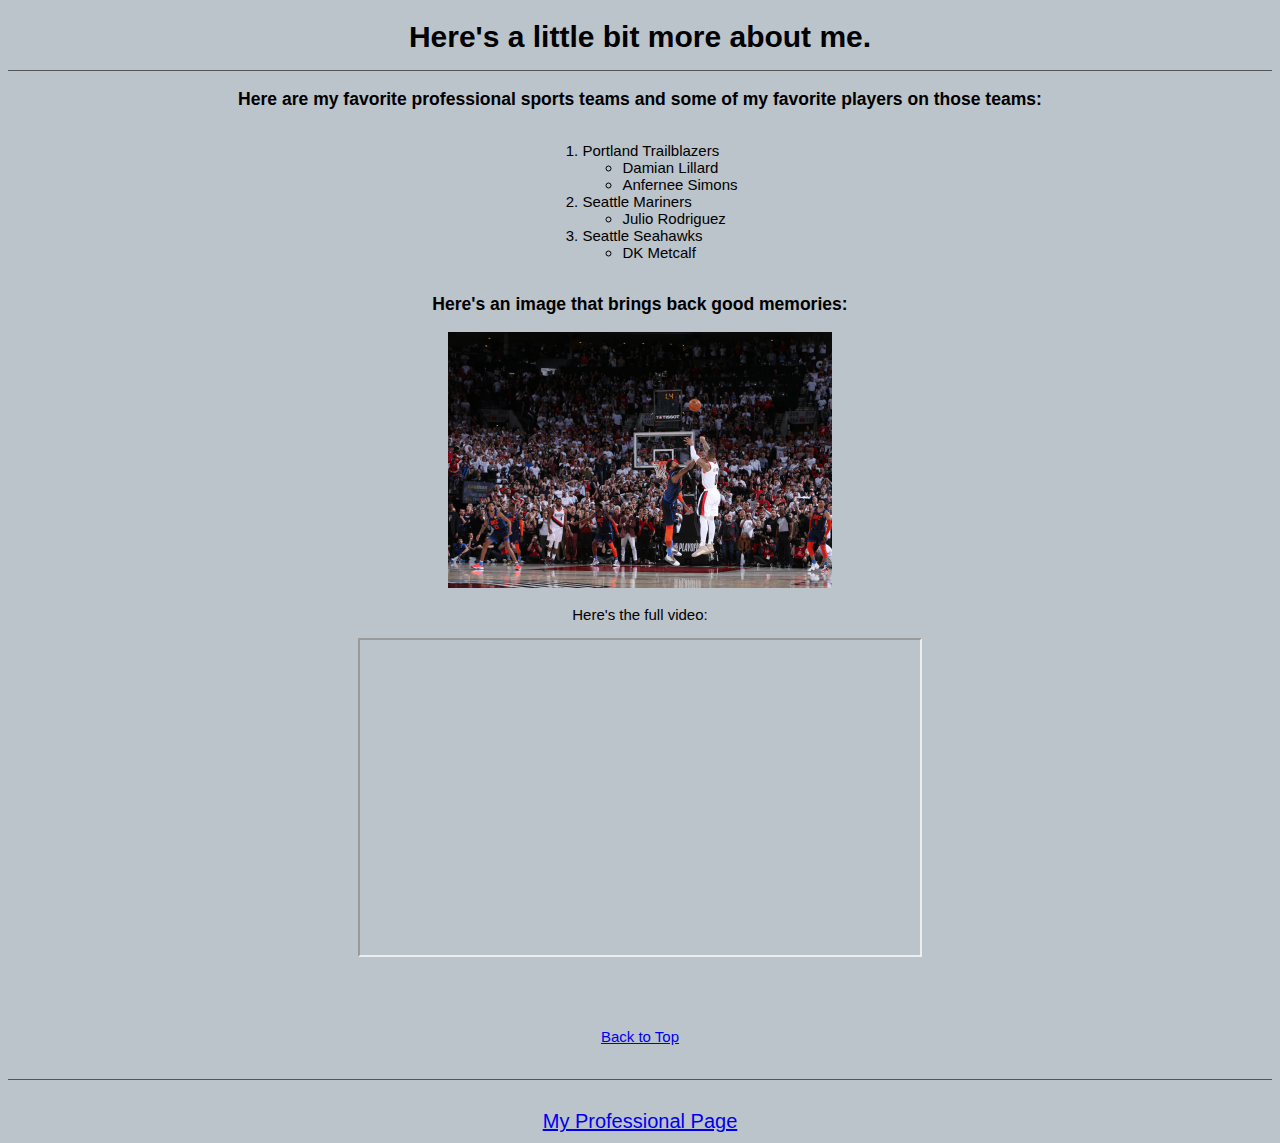
<file: scratch.html>
<!DOCTYPE html>
<html lang="en">
<head>
    <meta charset="UTF-8">
    <meta http-equiv="X-UA-Compatible" content="IE=edge">
    <meta name="viewport" content="width=device-width, initial-scale=1.0">
    <title>Hi, I'm Seth</title>
    <link rel="stylesheet" href="stylesheet.css">
</head>
<body style="background-color: rgb(187, 195, 203);">
    <div class="common header">
        <h1 id="top">Here's a little bit more about me.</h1>
    </div>
    <div class="container">
        <h3>Here are my favorite professional sports teams and some of my favorite players on those teams:</h3>
        <ol class="myfavlist">
            <li>
                Portland Trailblazers
                <ul class="myfavlist">
                    <li>Damian Lillard</li>
                    <li>Anfernee Simons</li>
                </ul>
            </li>
            <li>
                Seattle Mariners
                <ul class="myfavlist">
                    <li>Julio Rodriguez</li>
                </ul>
            </li>
            <li>
                Seattle Seahawks
                <ul class="myfavlist">
                    <li>DK Metcalf</li>
                </ul>
            </li>
        </ol>
    </div>
    <div>
        <h3>Here's an image that brings back good memories:</h3>
        <img src="lillardoverpg.jpeg" alt="Damian Lillard buzzer-beater over Paul George." width="384" height="256">
        <p>Here's the full video:</p>
        <iframe width="560" height="315" src="https://www.youtube.com/embed/a-M3x-eZpV8" title="YouTube video player" allow="accelerometer; autoplay; clipboard-write; encrypted-media; gyroscope; picture-in-picture" allowfullscreen></iframe>
        <br>
        <br>
        <br>
    </div>
    <div class='tableauPlaceholder' id='viz1670132311885' style='position: relative'><noscript><a href='#'><img alt='Logo Lillard ' src='https:&#47;&#47;public.tableau.com&#47;static&#47;images&#47;Li&#47;Libro1_15909997204580&#47;LogoLillard&#47;1_rss.png' style='border: none' /></a></noscript><object class='tableauViz'  style='display:none;'><param name='host_url' value='https%3A%2F%2Fpublic.tableau.com%2F' /> <param name='embed_code_version' value='3' /> <param name='site_root' value='' /><param name='name' value='Libro1_15909997204580&#47;LogoLillard' /><param name='tabs' value='no' /><param name='toolbar' value='no' /><param name='static_image' value='https:&#47;&#47;public.tableau.com&#47;static&#47;images&#47;Li&#47;Libro1_15909997204580&#47;LogoLillard&#47;1.png' /> <param name='animate_transition' value='yes' /><param name='display_static_image' value='yes' /><param name='display_spinner' value='yes' /><param name='display_overlay' value='yes' /><param name='display_count' value='yes' /><param name='language' value='en-US' /></object></div>                <script type='text/javascript'>                    var divElement = document.getElementById('viz1670132311885');                    var vizElement = divElement.getElementsByTagName('object')[0];                    if ( divElement.offsetWidth > 800 ) { vizElement.style.width='1600px';vizElement.style.height='900px';} else if ( divElement.offsetWidth > 500 ) { vizElement.style.width='1600px';vizElement.style.height='900px';} else { vizElement.style.width='100%';vizElement.style.height='1600px';}                     var scriptElement = document.createElement('script');                    scriptElement.src = 'https://public.tableau.com/javascripts/api/viz_v1.js';                    vizElement.parentNode.insertBefore(scriptElement, vizElement);                </script>
    <br>
    <br>
    <div class="common back">
        <a href="#top">Back to Top</a>
    </div>
    <br>
    <br>
    <div class="common footer">
        <a href="index.html" target="_blank" title="My Professional Page">My Professional Page</a>
    </div>
</body>
</html>
</file>
<file: stylesheet.css>
body {
    font-family: 'Gill Sans', 'Gill Sans MT', Calibri, 'Trebuchet MS', sans-serif;
    font-size: 15px;
    color: black;
    text-align: center;
}
h1 {
    display: flex;
    justify-content: center;
}
ul {
    text-align: center;
}
.header {
    top: 5px;
    left: 5px;
    right: 5px;
    height: 50px;
    z-index: 2;
    border-bottom: solid 1px #555555;
}
.back {
    text-align: center;
}
.footer {
    bottom: 5px;
    left: 5px;
    right: 5px;
    height: 25px;
    font-size: 20px;
    color: #999999;
    text-align: center;
    padding-top: 30px;
    position: static;
    border-top: solid 1px #555555;
}
ul.myfavlist {
    display: flexbox;
    text-align: left;
}
ol.myfavlist {
    display: inline-block;
    text-align: left;
}
/* .tableauplaceholder {
    block-size: 100px;
} */
</file>
